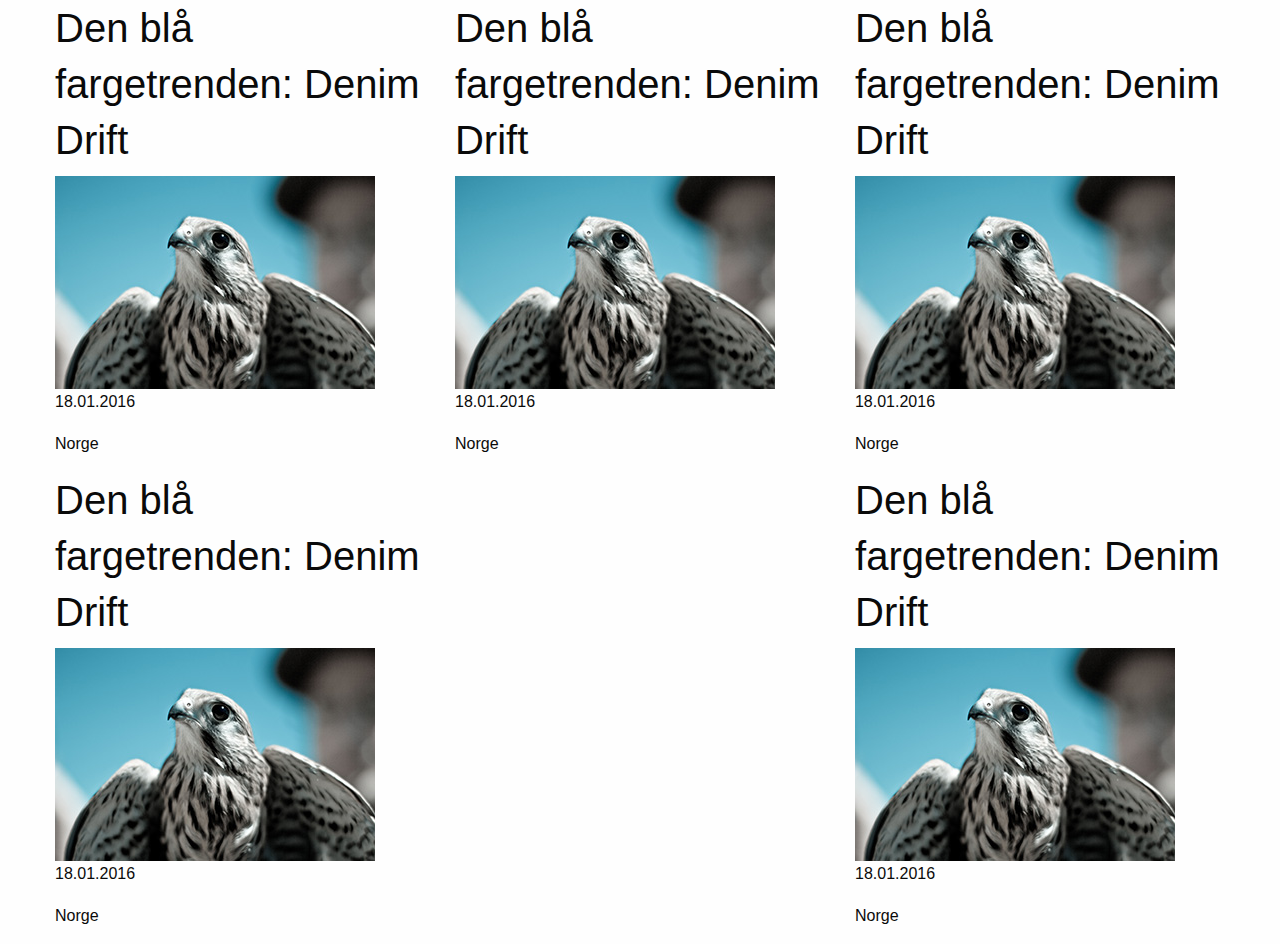
<file: artikkelliste.html>
<!DOCTYPE html>
<html lang="en">
<head>
	<meta charset="UTF-8">
	<title>Document</title>
	<link rel="stylesheet" href="css/foundation.css">

</head>
<body>
<div class="row artikler">
	<div class="column small-12 medium-6 large-4 kort">
			<h2>Den blå fargetrenden: Denim Drift</h2>
			<img src="bilder/hawk-bg.jpg" alt="">
			<p class="dato">18.01.2016</p>
			<p class="lokasjon">Norge</p>
	</div>
	<div class="column small-12 medium-6 large-4 kort">
			<h2>Den blå fargetrenden: Denim Drift</h2>
			<img src="bilder/hawk-bg.jpg" alt="">
			<p class="dato">18.01.2016</p>
			<p class="lokasjon">Norge</p>
	</div>
	<div class="column small-12 medium-6 large-4 kort">
			<h2>Den blå fargetrenden: Denim Drift</h2>
			<img src="bilder/hawk-bg.jpg" alt="">
			<p class="dato">18.01.2016</p>
			<p class="lokasjon">Norge</p>
	</div>
	<div class="column small-12 medium-6 large-4 kort">
			<h2>Den blå fargetrenden: Denim Drift</h2>
			<img src="bilder/hawk-bg.jpg" alt="">
			<p class="dato">18.01.2016</p>
			<p class="lokasjon">Norge</p>
	</div>
	<div class="column small-12 medium-6 large-4 kort">
			<h2>Den blå fargetrenden: Denim Drift</h2>
			<img src="bilder/hawk-bg.jpg" alt="">
			<p class="dato">18.01.2016</p>
			<p class="lokasjon">Norge</p>
	</div>
</div>
</body>
</html>
</file>
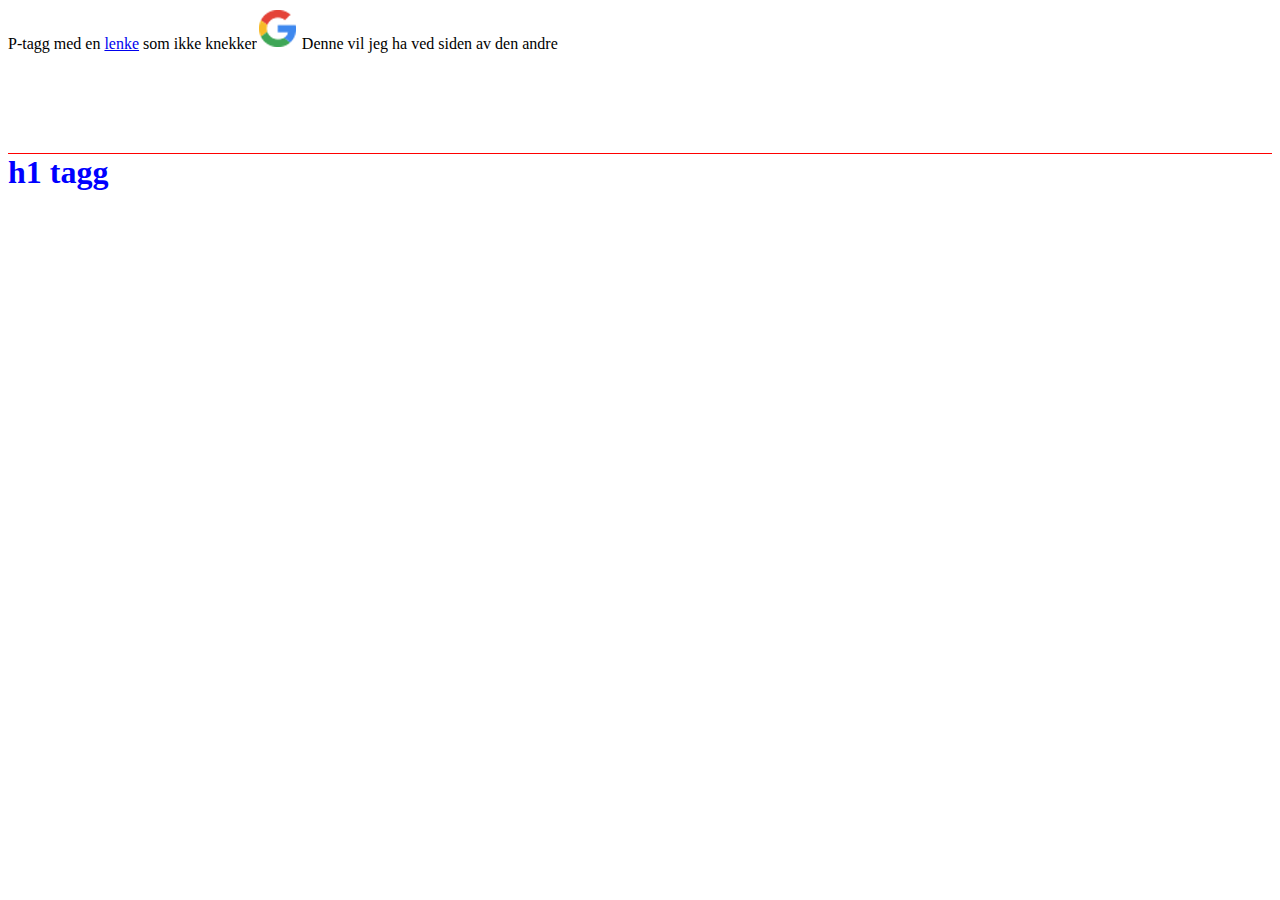
<file: blocks.html>
<!DOCTYPE html>
<html>
	<head>
		<meta charset="utf-8">
		<title></title>
		<style media="screen">
		.informasjon {
			display: inline;
		}
		.red {
			color:red;
		}

		.blue {
			color:blue;
		}

		.margoppe {
			margin-top: 100px
		}

		.strekoppe {
			border-top: 1px solid black;
		}

		.redborder {
			border-color: red;
		}
		</style>
	</head>
	<body>
		<div class="informasjon">
			P-tagg med en <a href="#">lenke</a> som ikke knekker<img src="bilder/google-logo.png" alt="" />
		</div>
		<div class="informasjon">
			Denne vil jeg ha ved siden av den andre
		</div>
		<h1 class="blue red margoppe strekoppe redborder">h1 tagg</h1>


	</body>
</html>
</file>
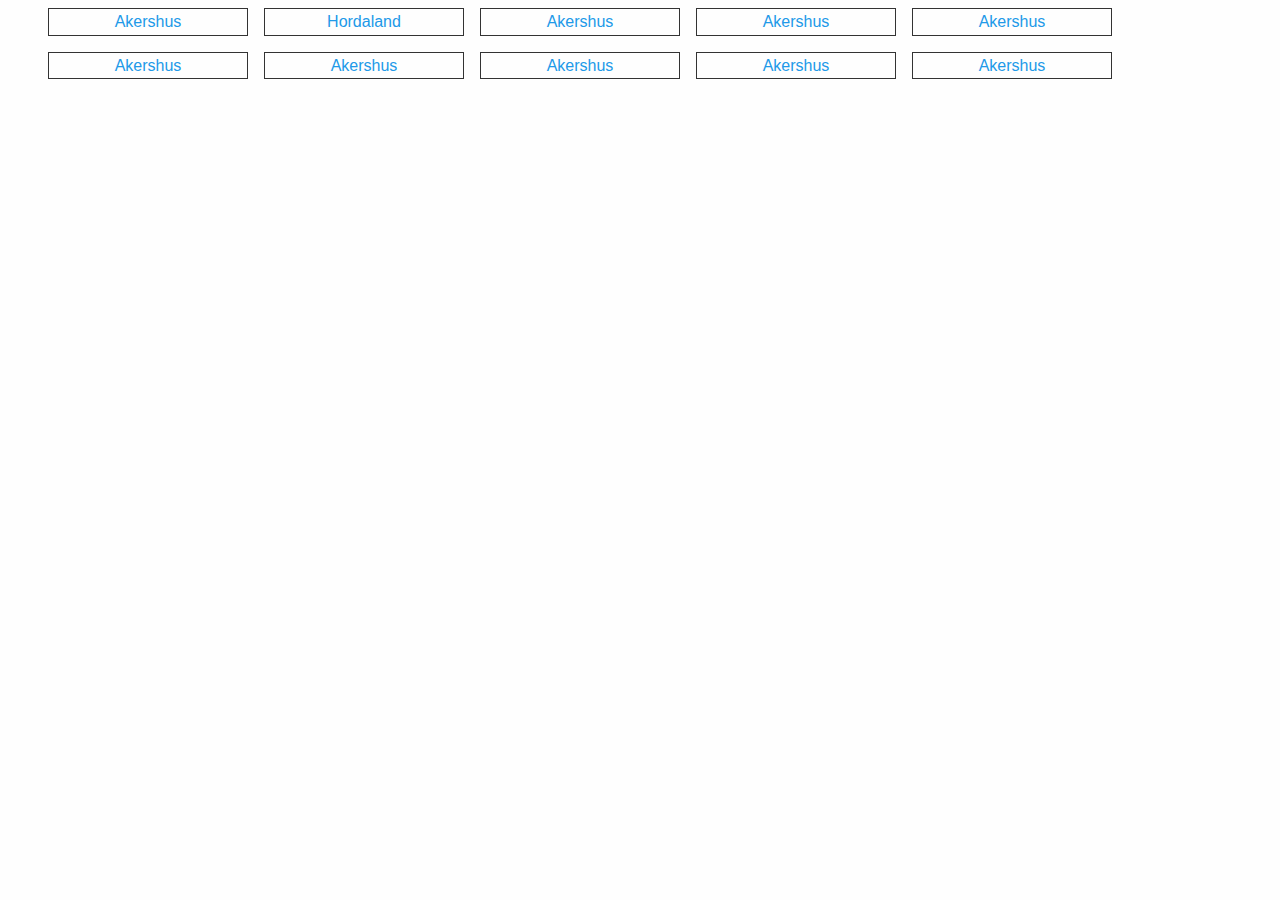
<file: buttonslist.html>
<!DOCTYPE html>
<html lang="en">
<head>
	<meta charset="UTF-8">
	<title>Document</title>
	<link rel="stylesheet" href="css/foundation.css">
	<style media="screen">
		.fylkesliste {
			/*border:1px solid #333;
			border-bottom: none;*/
		}
		.fylke {
			list-style-type: none;
			text-align: center;
			/*border-bottom: 1px solid #333;*/
			border: 1px solid #333;
			margin: 8px;
		}


	</style>
</head>
<body>
		<ul class="row fylkesliste">
			<li class="fylke columns small-6 large-2"><a href="#">Akershus</a></li>
			<li class="fylke columns small-6 large-2"><a href="#">Hordaland</a></li>
			<li class="fylke columns small-6 large-2"><a href="#">Akershus</a></li>
			<li class="fylke columns small-6 large-2"><a href="#">Akershus</a></li>
			<li class="fylke columns small-6 large-2"><a href="#">Akershus</a></li>
			<li class="fylke columns small-6 large-2"><a href="#">Akershus</a></li>
			<li class="fylke columns small-6 large-2"><a href="#">Akershus</a></li>
			<li class="fylke columns small-6 large-2"><a href="#">Akershus</a></li>
			<li class="fylke columns small-6 large-2"><a href="#">Akershus</a></li>
			<li class="fylke columns small-6 large-2 end"><a href="#">Akershus</a></li>
		</ul>
</body>
</html>
</file>
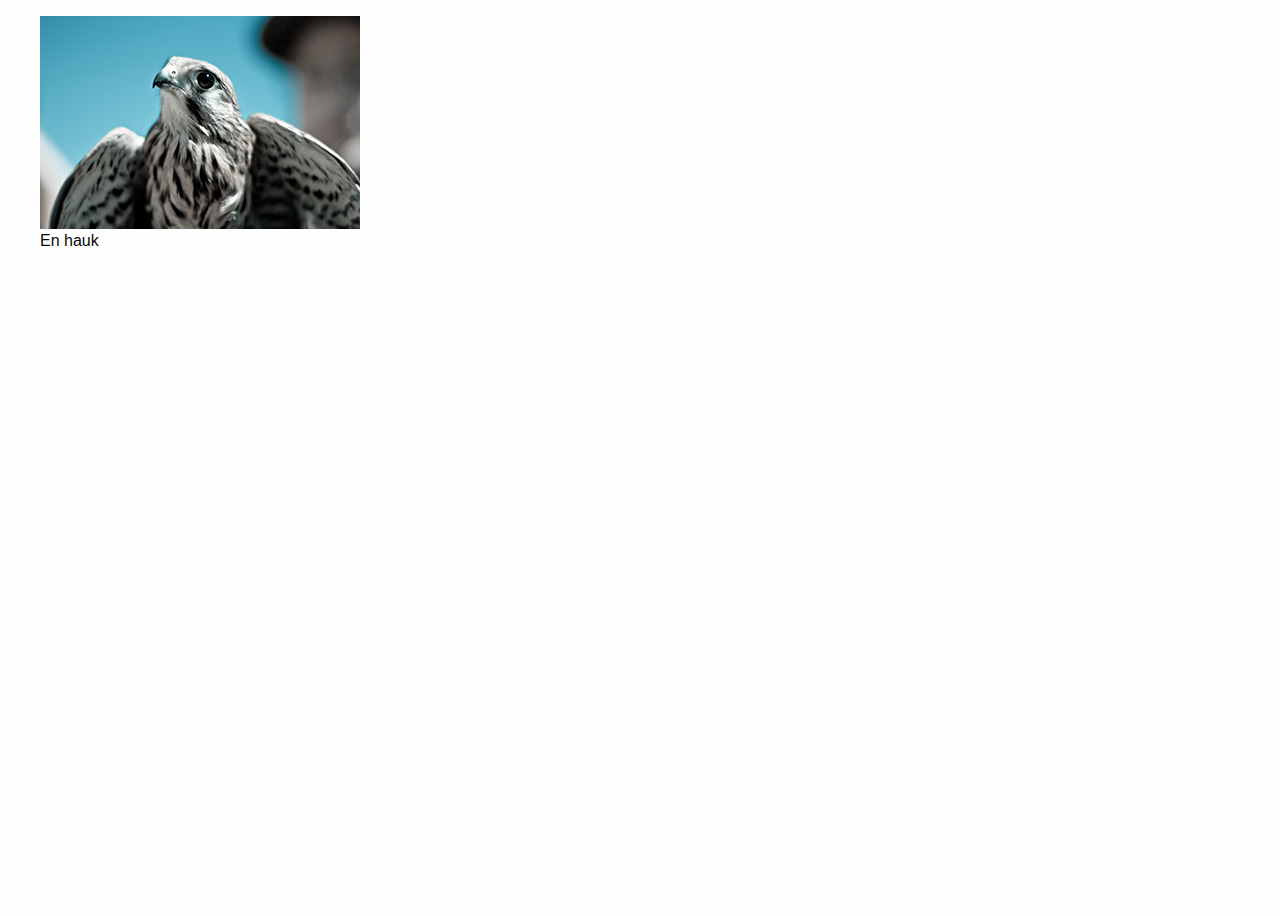
<file: figure.html>
<!DOCTYPE html>
<html lang="en">
<head>
	<meta charset="UTF-8">
	<title>Document</title>
	<link rel="stylesheet" href="css/foundation.css">
	<meta name="viewport" content="width=device-width, initial-scale=1.0">

</head>
<body>
<figure>
	<img src="bilder/hawk-bg.jpg" alt="">
	<figcaption>En hauk</figcaption>

</figure>
</body>
</html>
</file>
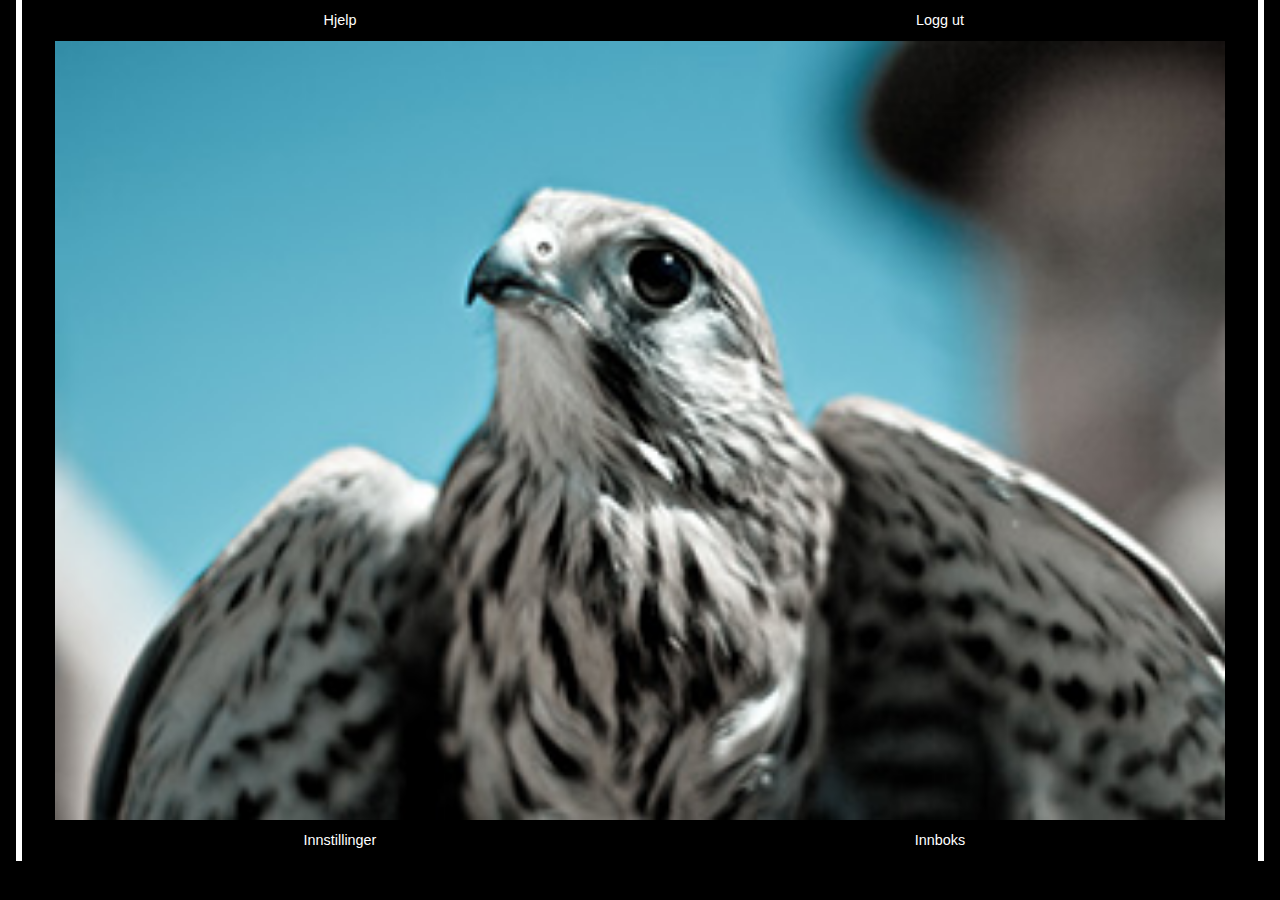
<file: ontopic.html>
<!doctype html>
<html class="no-js" lang="en" dir="ltr">
  <head>
    <meta charset="utf-8">
    <meta http-equiv="x-ua-compatible" content="ie=edge">
    <meta name="viewport" content="width=device-width, initial-scale=1.0">
    <title>choppd</title>
    <link rel="stylesheet" href="css/foundation.css">
    <link rel="stylesheet" href="css/app-topic.css">
  </head>
  <body>
		<div class="header">
			<div class="row">
				<a href="#" class="button top small-6 column">Hjelp</a>
				<a href="#" class="button top small-6 column">Logg ut</a>
			</div>
			<div class="row">
				<img src="bilder/hawk-bg.jpg" alt="" class="small-12 column" />
			</div>
			<div class="row">
				<a href="#" class="button bottom small-6 column">Innstillinger</a>
				<a href="#" class="button bottom small-6 column">Innboks</a>
			</div>
		</div>
    <script src="js/vendor/jquery.js"></script>
    <script src="js/vendor/what-input.js"></script>
    <script src="js/vendor/foundation.js"></script>
    <script src="js/app.js"></script>
  </body>
</html>
</file>
<file: css/app-topic.css>
body {
	background-color: black;
}

.header {
	margin-left:16px;
	margin-right: 16px;
	border-left-width: 6px;
	border-right-width: 6px;
	border-color: white;
	border-style: solid;
	border-top: none;
	border-bottom: none;
}

.header .button {
	color: white;
	background-color: black;
	margin-bottom: 0;

}
.button.small-9.top {
	background-color: red;
}
</file>
